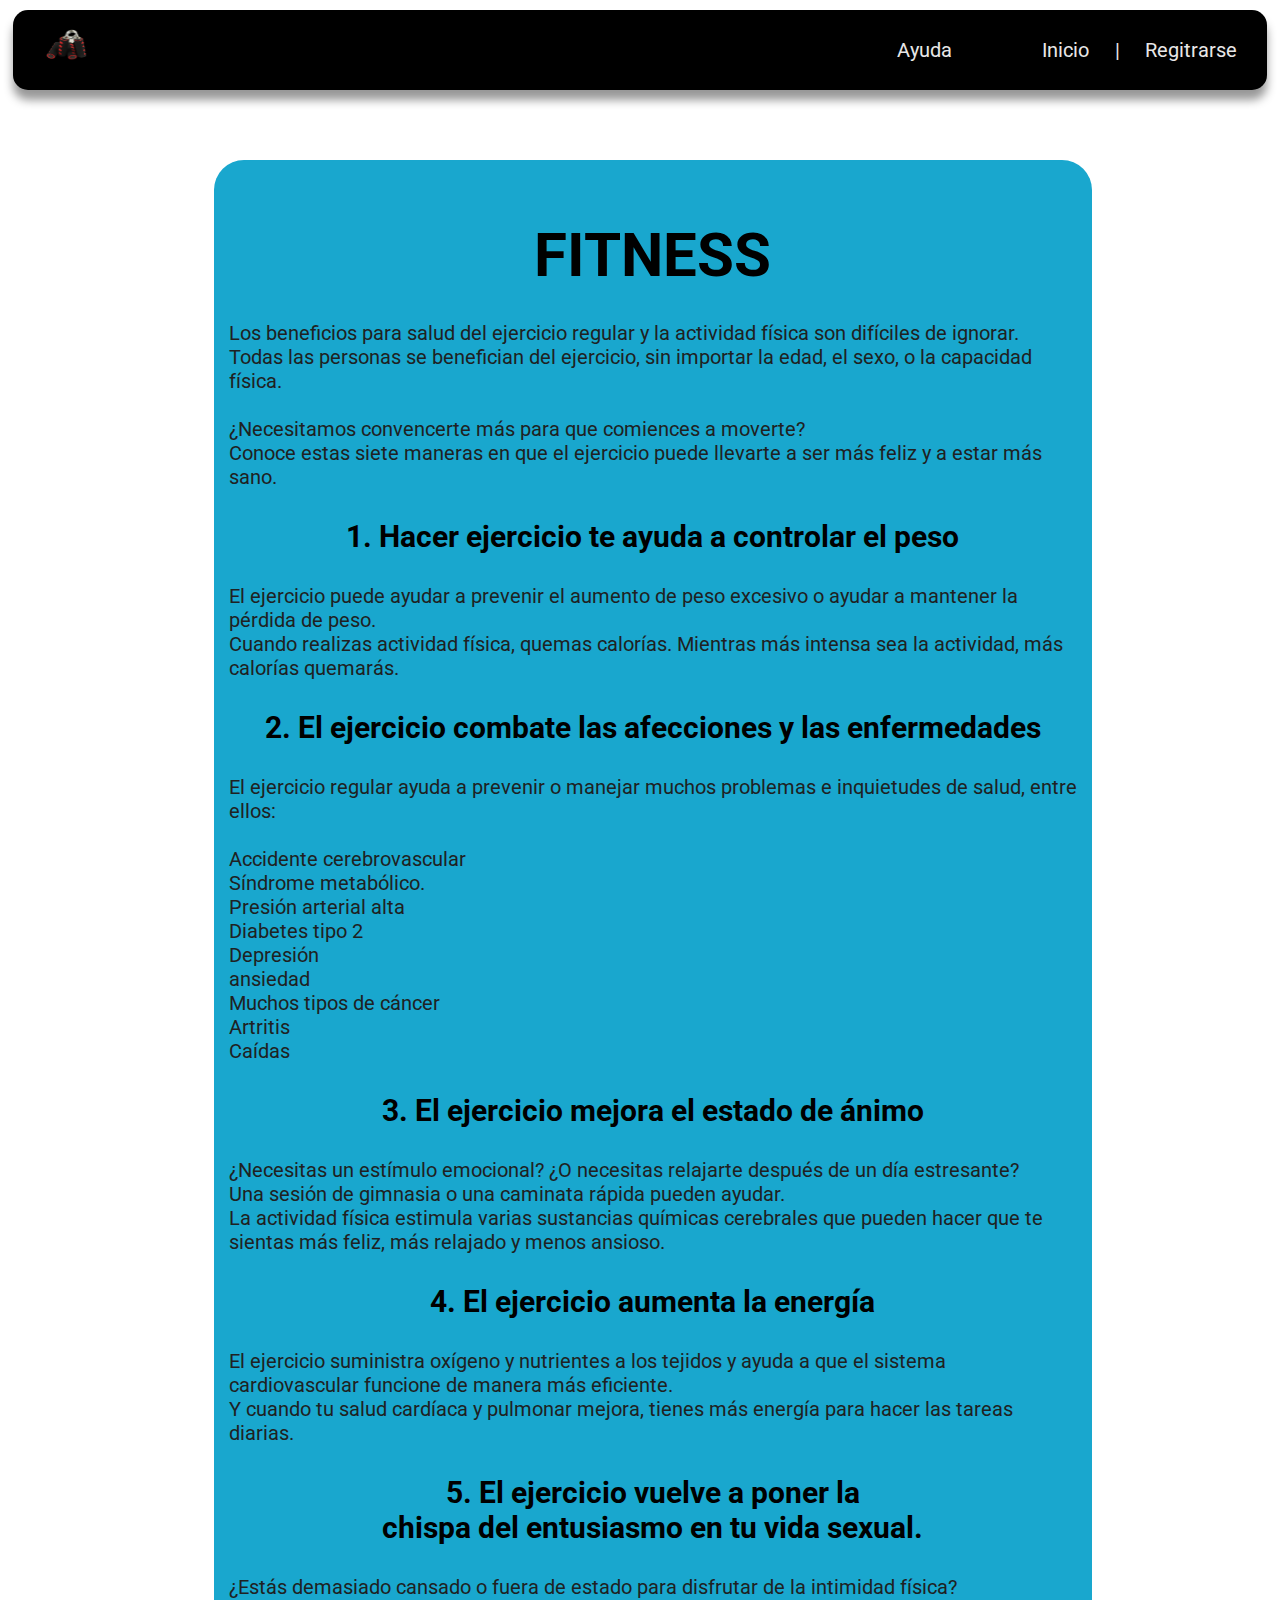
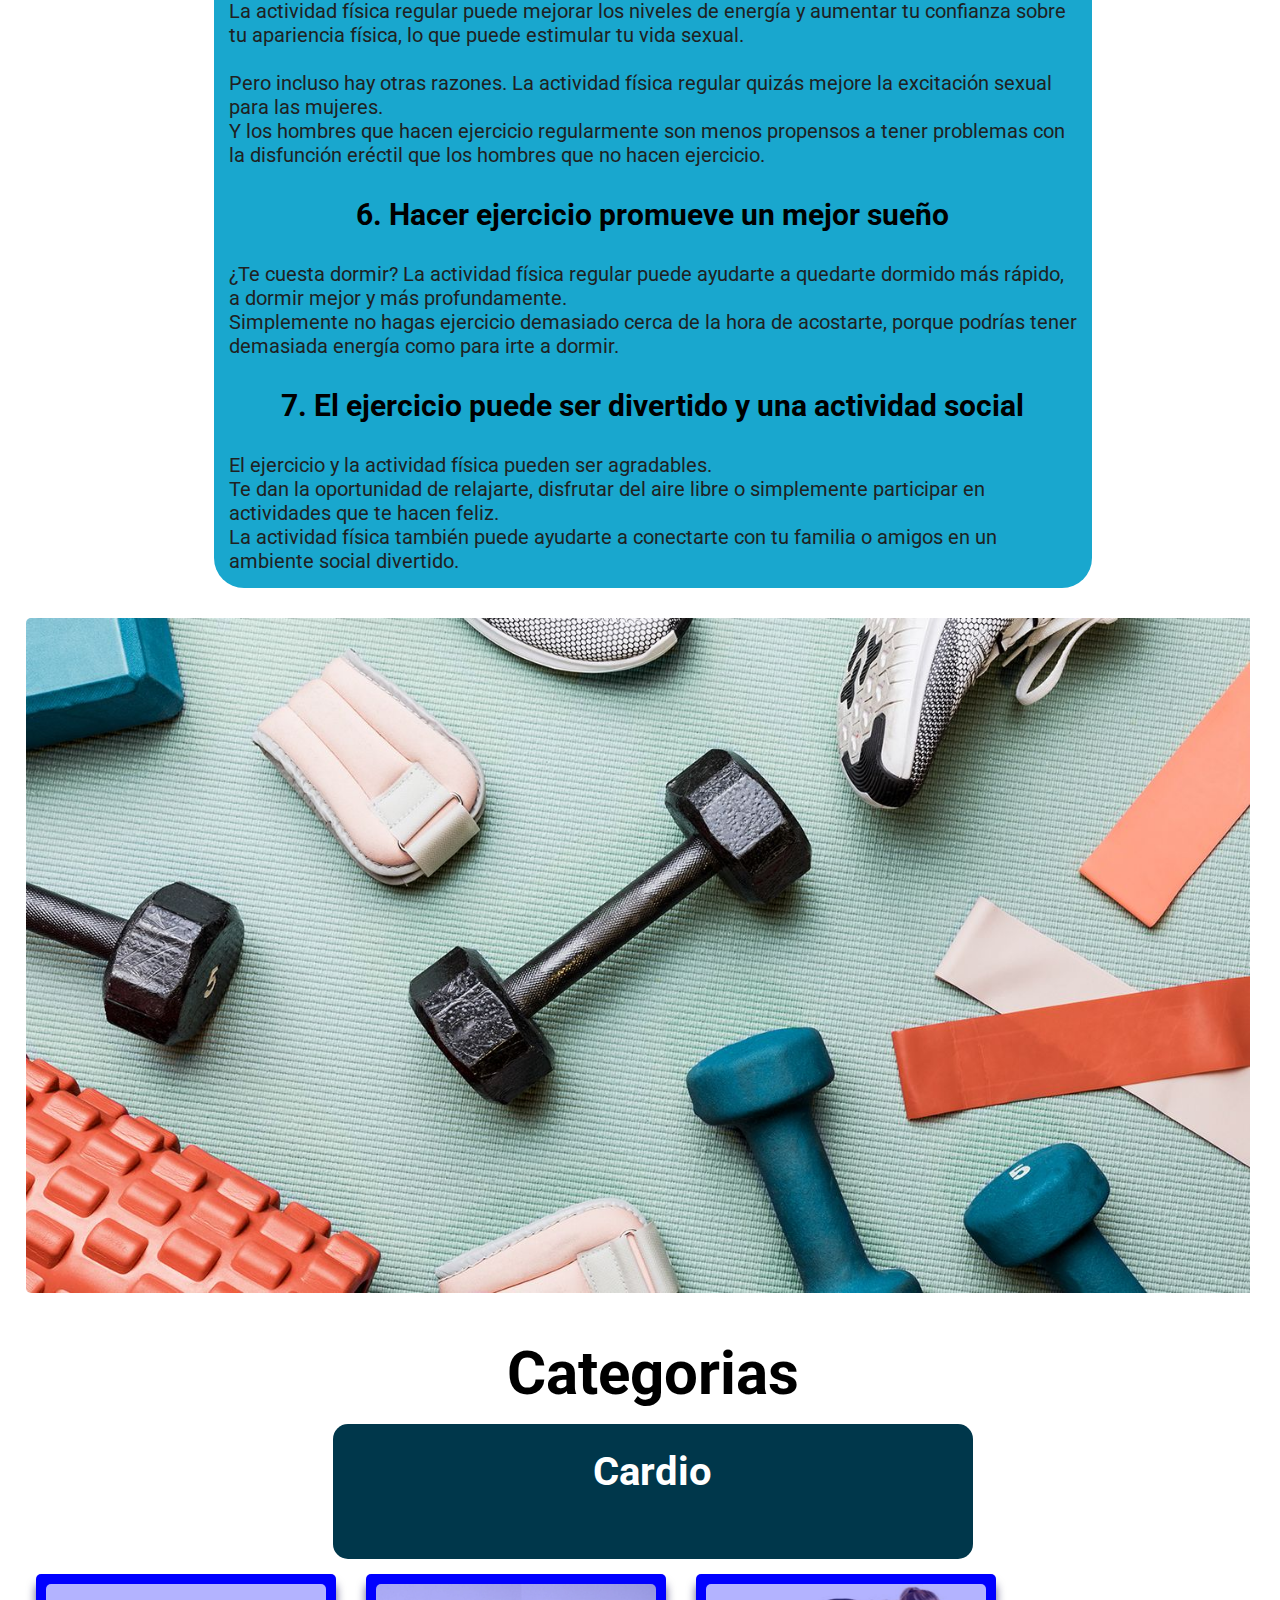
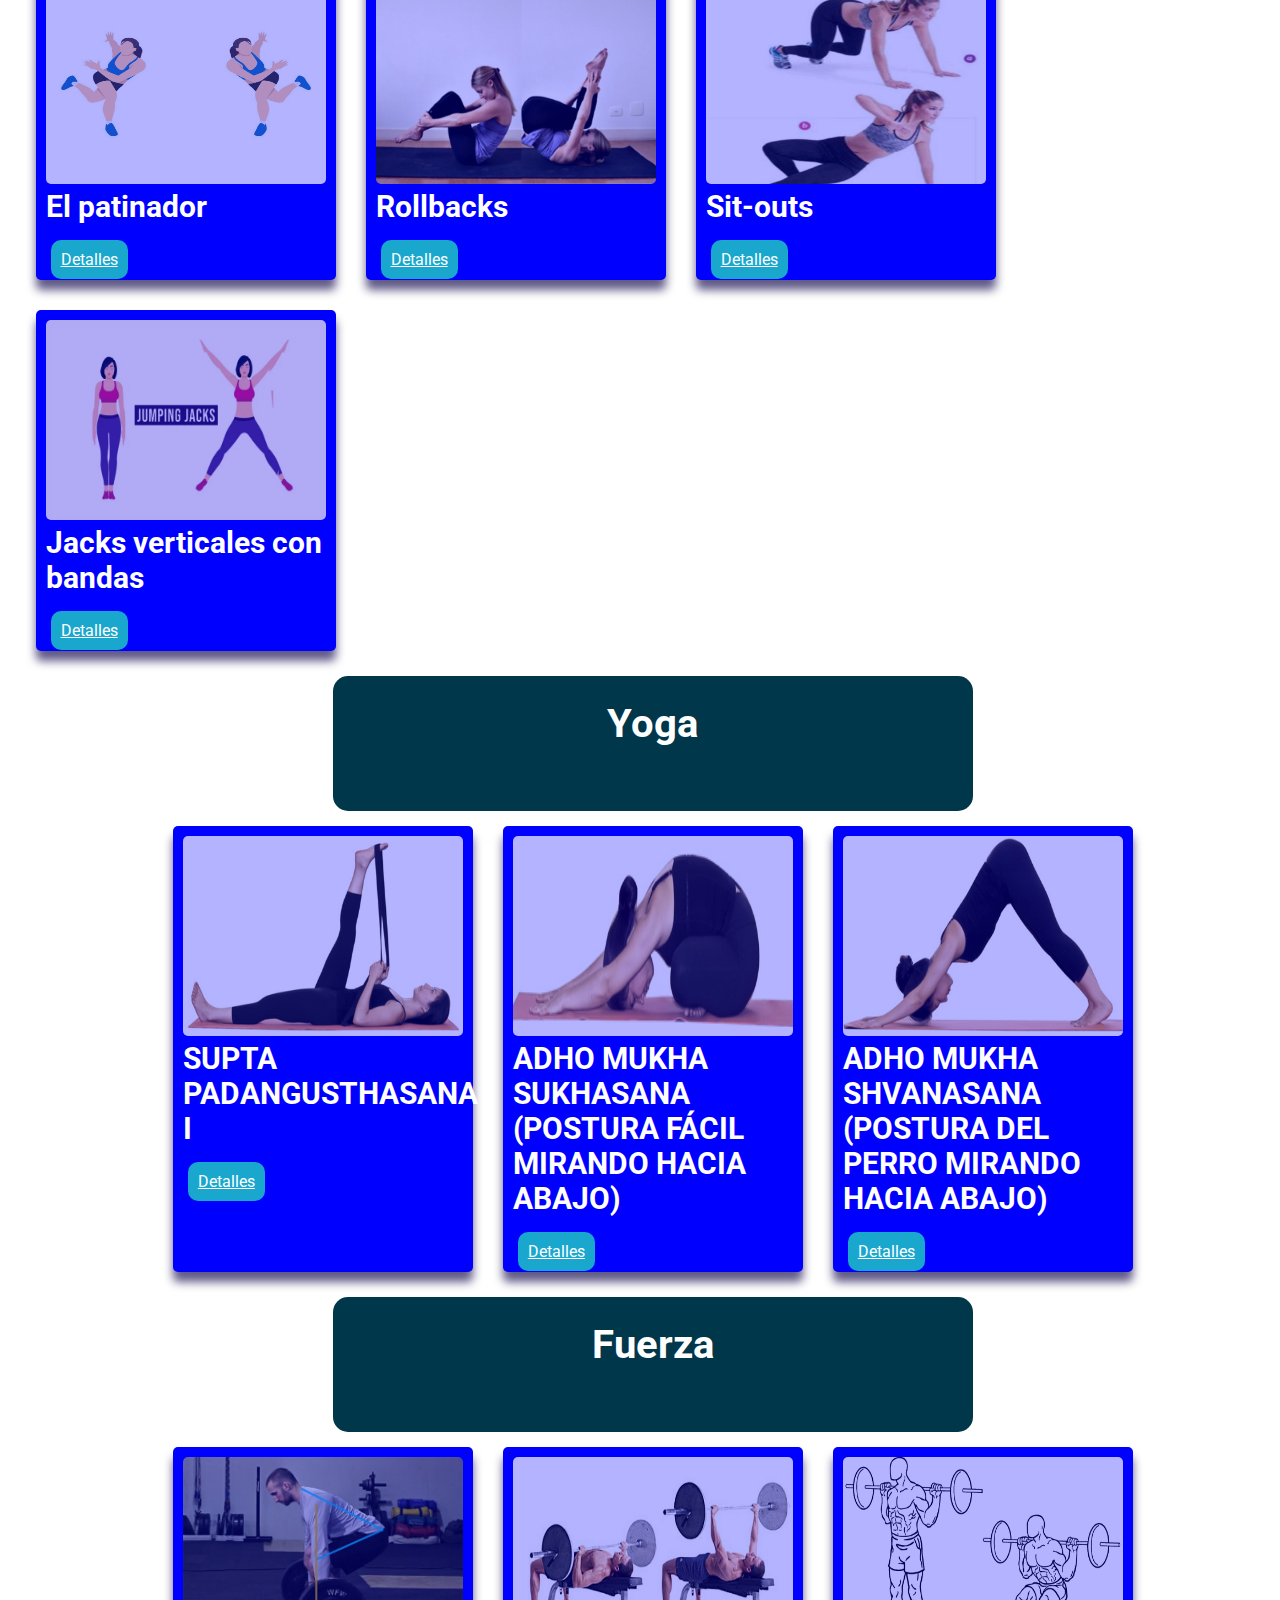
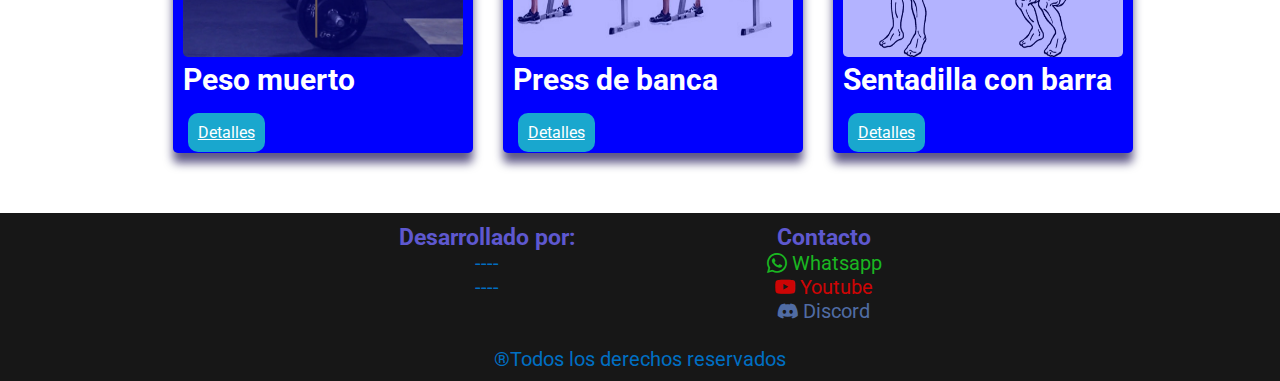
<file: index.html>
<!DOCTYPE html>
<html lang="en">
<head>
    <meta charset="UTF-8">
    <meta http-equiv="X-UA-Compatible" content="IE=edge">
    <meta name="viewport" content="width=device-width, initial-scale=1.0">
    <title>FITNESS</title>
    <link rel="stylesheet" href="./style/style.css">
</head>
<body id="body">
    
    <header id="header"> </header>


    <main class="main-index">
        <section class="cabezera">
            <h1>FITNESS</h1>

            <p>Los beneficios para salud del ejercicio regular y la actividad física son difíciles de ignorar. 
                <br>Todas las personas se benefician del ejercicio, sin importar la edad, el sexo, o la capacidad física.
                <br><br>¿Necesitamos convencerte más para que comiences a moverte? 
                <br>Conoce estas siete maneras en que el ejercicio puede llevarte a ser más feliz y a estar más sano.
            </p>
            <h2>1. Hacer ejercicio te ayuda a controlar el peso</h2>
            <p>
                El ejercicio puede ayudar a prevenir el aumento de peso excesivo o ayudar a mantener la pérdida de peso. 
                <br>Cuando realizas actividad física, quemas calorías. Mientras más intensa sea la actividad, más calorías quemarás.
            </p>
            <h2>2. El ejercicio combate las afecciones y las enfermedades</h2>
            <p>
                
                El ejercicio regular ayuda a prevenir o manejar muchos problemas e inquietudes de salud, entre ellos:<br>
                
                <br>Accidente cerebrovascular
                <br>Síndrome metabólico.
                <br>Presión arterial alta
                <br>Diabetes tipo 2
                <br>Depresión
                <br>ansiedad
                <br>Muchos tipos de cáncer
                <br>Artritis
                <br>Caídas
            </p>
            <h2>3. El ejercicio mejora el estado de ánimo</h2>
            <p>
                
                ¿Necesitas un estímulo emocional? ¿O necesitas relajarte después de un día estresante? 
                <br>Una sesión de gimnasia o una caminata rápida pueden ayudar. 
                <br>La actividad física estimula varias sustancias químicas cerebrales que pueden hacer que te sientas más feliz, más relajado y menos ansioso.
            </p>
            <h2>4. El ejercicio aumenta la energía</h2>
            <p>
                
                El ejercicio suministra oxígeno y nutrientes a los tejidos y ayuda a que el sistema cardiovascular funcione de manera más eficiente. 
                <br>Y cuando tu salud cardíaca y pulmonar mejora, tienes más energía para hacer las tareas diarias.
            </p>
            <h2>5. El ejercicio vuelve a poner la <br>chispa del entusiasmo en tu vida sexual.</h2>
            <p>
                
                ¿Estás demasiado cansado o fuera de estado para disfrutar de la intimidad física? 
                <br>La actividad física regular puede mejorar los niveles de energía y aumentar tu confianza sobre tu apariencia física, lo que puede estimular tu vida sexual.
                <br>
                <br>Pero incluso hay otras razones. La actividad física regular quizás mejore la excitación sexual para las mujeres. 
                <br>Y los hombres que hacen ejercicio regularmente son menos propensos a tener problemas con la disfunción eréctil que los hombres que no hacen ejercicio.
            </p>
            <h2>6. Hacer ejercicio promueve un mejor sueño</h2>
            <p>
                
                ¿Te cuesta dormir? La actividad física regular puede ayudarte a quedarte dormido más rápido, a dormir mejor y más profundamente. 
                <br>Simplemente no hagas ejercicio demasiado cerca de la hora de acostarte, porque podrías tener demasiada energía como para irte a dormir.
            </p>
            <h2>7. El ejercicio puede ser divertido y una actividad social</h2>
            <p>
                
                El ejercicio y la actividad física pueden ser agradables. 
                <br>Te dan la oportunidad de relajarte, disfrutar del aire libre o simplemente participar en actividades que te hacen feliz. 
                <br>La actividad física también puede ayudarte a conectarte con tu familia o amigos en un ambiente social divertido.
            </p>

        </section>

        <img src="./images/index.jpg" alt="img" class="imgIndex">

        <h1>Categorias</h1>

        <section class="section1">
            <div class="sectionDIV">
                <br>
                <h2 class="h2Categorias">Cardio</h2>
                <br>
            </div>
            
            <div id = "contenedorCardio" class="contenedor"> </div>
        </section>


        <section class="section2">
            <div class="sectionDIV">
                <br>
                <h2 class="h2Categorias">Yoga</h2>
                <br>
            </div>

            <div id = "contenedorYoga" class="contenedor"> </div>

        </section>


        <section class="section3">
            <div class="sectionDIV">
                <br>
                <h2 class="h2Categorias">Fuerza</h2>
                <br>
            </div>
            
            <div id = "contenedorFuerza" class="contenedor"> </div>

        </section>

        

    </main>

    <footer id="footer"> </footer> 


    <script src="./script/script.js"></script>
    <script src="./adjunto/header.js"></script>
    <script src="./adjunto/footer.js"></script>
</body>
</html>
</file>
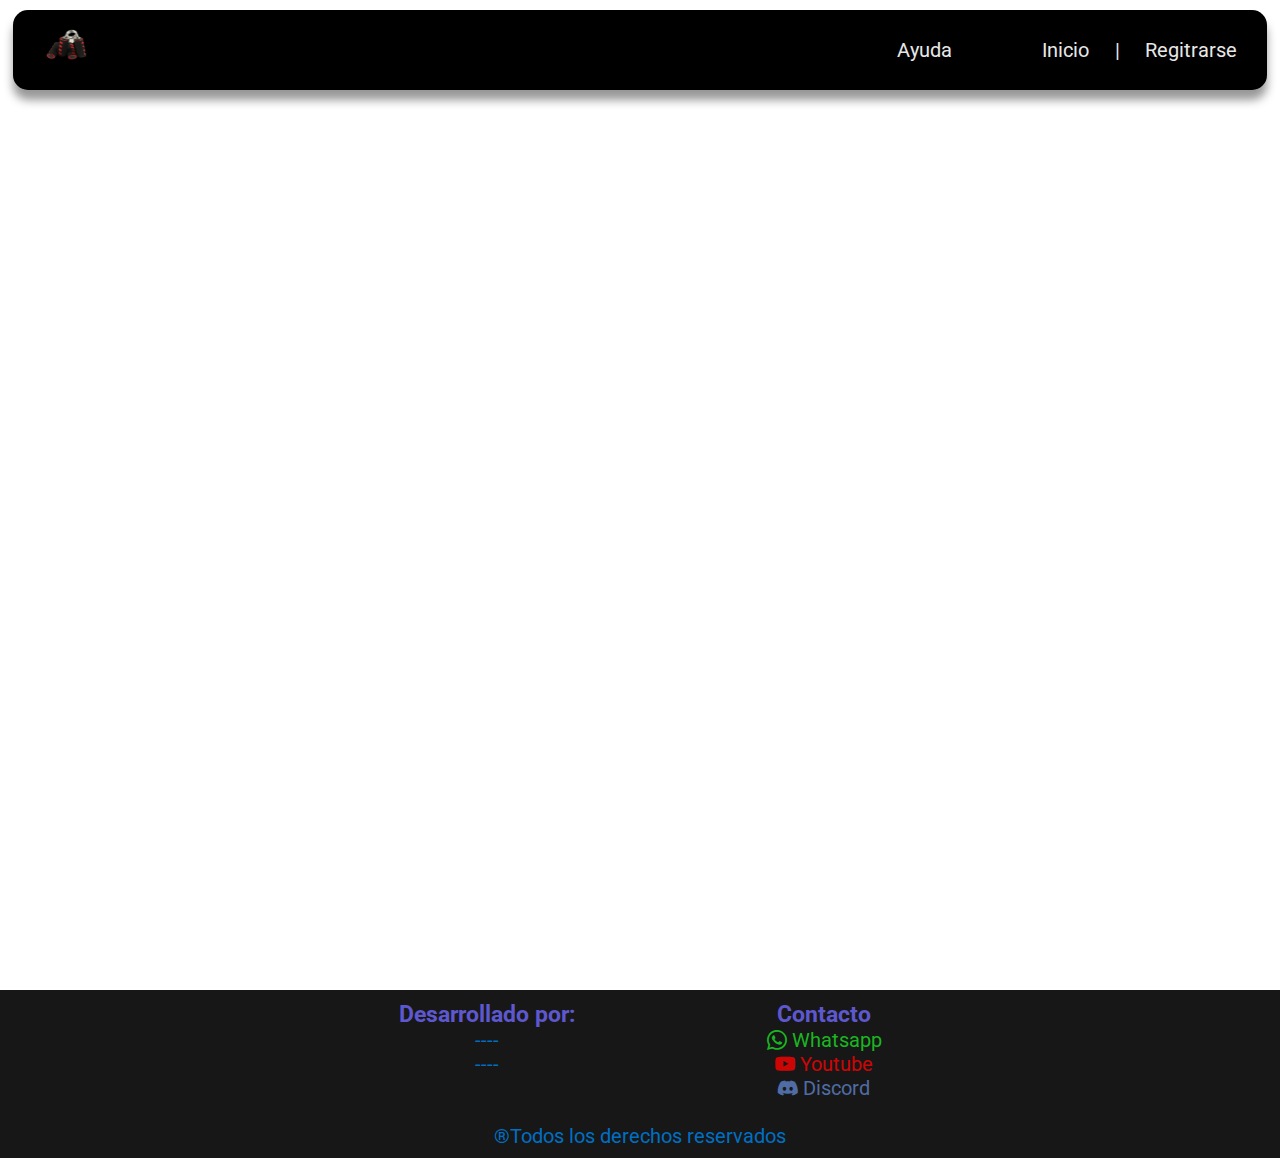
<file: contenido.html>
<!DOCTYPE html>
<html lang="en">
<head>
    <meta charset="UTF-8">
    <meta http-equiv="X-UA-Compatible" content="IE=edge">
    <meta name="viewport" content="width=device-width, initial-scale=1.0">
    <title id="titulo"></title>
    <link rel="stylesheet" href="./style/style.css">
</head>
<body id="body">
    <header id="header"> </header>


    <main>
        <section>
            <div id="inicioPagina"></div>

        </section>
        
        <section>
            <div id = "contenidos" class="contenidos"> </div>
        </section>

    </main>


    <footer id="footer"> </footer> 


    <script src="./script/scriptContenido.js"></script>
    <script src="./adjunto/header.js"></script>
    <script src="./adjunto/footer.js"></script>
</body>
</html>
</file>
<file: style/style.css>
/*  Cascade Style Sheet  */
@import url('https://fonts.googleapis.com/css2?family=Roboto&display=swap');
@import url("https://cdn.jsdelivr.net/npm/bootstrap-icons@1.10.3/font/bootstrap-icons.css");
*{
    font-family: 'Roboto', sans-serif;
    box-sizing: border-box;
    margin: 0;
    padding: 0;
}
html{
    font-size: 20px;
}


body{
    background-color: F6F1F1
}

header{
    display: flex;
    align-items: center;
    justify-content: space-between;
    border-radius: 15px;
    padding: 10px 30px;
    margin: 10px 1vw 40px 1vw;
    background-color:rgb(0, 0, 0);
    box-shadow: 0 10px 10px rgba(0, 0, 0, 0.407);
    color: rgb(232, 231, 231);
}

.logo{
    width: 50px;
    height: 55px;
}


.btn-menu{
    background-color: rgb(232, 231, 231);
    border: none;
    width: 40px;
    height: 40px;
    border-radius: 5px;
    display: none;
}
.btn-menu .bi{
    font-size: 20px;
}
.header-nav a {
    text-decoration: none;
    color: rgb(232, 231, 231);
}
.header-nav{
    display: flex;
    gap: 7vw;
}
.inicio{
    text-decoration: none;
    color: rgb(232, 231, 231);
}
.header-div{
    display: flex;
    gap: 2vw;
}



/* MAIN */
main{
    min-height: 90vh;
}
.main-index{
    display: flex;
    align-items: center;
    flex-direction: column;
    margin-left: 2vw;
}
.imgIndex{
    width: 100%;
    height: 75vh;
    padding-right: 30px;
    border-radius: 5px;

}


.cabezera{
    display: flex;
    flex-direction: column;
    align-items: center;
    background-color: #19A7CE;
    width: 70%;
    gap: 30px;
    padding: 15px;
    margin: 30px;
    border-radius: 30px;
}
.cabezera h2{
    display: flex;
    flex-direction: column;
    align-items: center;
    text-align: center;
}
.cabezera p{
    color: rgb(31, 33, 34);
    font-size: 20px;
}


h1{
    display: flex;
    align-self: center;
    margin-top: 5vh;
    color: rgb(0, 0, 0);
    font-size: 60px;
    border-radius: 15px;
}
.h2Categorias{
    display: flex;
    align-items: center;
    text-align: center;
    font-size: 40px;
    color: rgb(255, 255, 255);
}
section{
    display: flex;
    flex-direction: column;
    align-items: center;
    padding: 10px;
}
.sectionDIV{
    display: flex;
    flex-direction: column;
    align-items: center;
    background-color: rgb(0, 55, 75);
    border-radius: 15px;
    height: 15vh;
    width: 50vw;
    margin: 5px;
}






.contenedor{
    display: flex;
    flex-wrap: wrap;
    padding-top: 10px;
    gap: 30px;
}
.card{
    background-color: rgb(0, 0, 255);
    padding: 10px;
    width: 300px;
    border-radius: 5px;
    font-family: sans-serif;
    color: white;
    box-shadow: 0 10px 10px rgba(10, 2, 72, 0.65);
    animation-name: left-to-right;
    animation-duration: 3s;
    display: block;
}
.card:hover{
    transform: scale(1.03);
    transition: ease-in 1s;
    box-shadow: 0 0 10px rgb(0, 0, 0);
}
.card img{
    width: 100%;
    height: 200px;
    border-radius: 5px;
    opacity: 0.7;
}
.card:hover img{
    transition: ease-in 1s;
    opacity: 1;
}
.card nav{
    display: none;
    width: 100%;
    
}

.btn-producto{
    font-size: 20px;
    padding: 10px;
    margin: 20px 5px;
    color: white;
    background-color: rgb(25, 167, 206);
    border-radius: 10px;
    text-align: center;
    font-size: medium;
}








/* Productos */

.contenidos{
    padding: 10px 30px;
    display: inline-block;
    font-family: sans-serif;
    color: white;
    text-indent: 1px;
}
.justify{
    text-align: justify;
    text-justify: inter-word;
}

.contenidoDIV{
    display: flex;
    flex-direction: column;
    align-items: center;
    gap: 3vh;
}
.contenidoDIV h1 {
    color: rgb(34, 0, 255);
}
.contenidoDIV h2{
    color: rgb(17, 107, 185);
}
.contenidoDIV p{
    display: flex;
    flex-direction: column;
    color: aliceblue;
    text-align: center;
    text-size-adjust: inherit;
    background: linear-gradient( #0d0d0d, #001a99ac);
    padding: 10vh 5vw;
    border-radius: 25%;
}

.contenidoProducto{
    display: flex;
    flex-direction: column;
    align-items: center;
    gap: 3vh;
}
.contenidoProducto div{
    width: 30vw;
}
.contenidoProducto div img{
    width: 100%;
}
.contenidoProducto p{
    display: flex;
    flex-direction: column;
    color: rgb(2, 37, 67);
    text-align: center;
    text-size-adjust: inherit;
}
.contenidoProducto h2{
    color: rgb(255, 255, 255);
    background-color: #200187;
    padding: 5px;
    margin: 5px;
    border-radius: 15px;
}
.contenidoProducto h3{
    color: rgb(255, 255, 255);
    background-color: #200187;
    padding: 3px;
    margin: 3px;
    border-radius: 13px;
}










/* FOOTER */

footer{
    display: flex;
    justify-content: center;
    padding: 10px 30px;
    background-color:rgba(0, 0, 0, 0.911);
    color: rgb(232, 231, 231);
    align-items: center;
    margin-top: 50px;
}
footer nav{
    display: flex;
    gap: 15vw;
}
.what{
    text-decoration: none;
    color: rgb(26, 182, 33);
}.youtube{
    text-decoration: none;
    color: rgba(255, 0, 0, 0.804);
}.discord{
    text-decoration: none;
    color: rgb(80, 108, 164);
}
footer div{
    display: flex;
    align-items: center;
    flex-direction: column;
}
footer p{
    color: rgb(0, 111, 195);
}
footer h3{
    color: rgb(94, 88, 207);
}




@media screen and (max-width: 800px){
    .header-nav{
        display: none;
    }
    .btn-menu{
        display: block;
    }
}

@keyframes left-to-right{
    0%{
        transform: translateX(-500px);
        opacity: 0;
    }
    100%{
        transform: translateX(0px);
        opacity: 1;
    }
}
</file>
